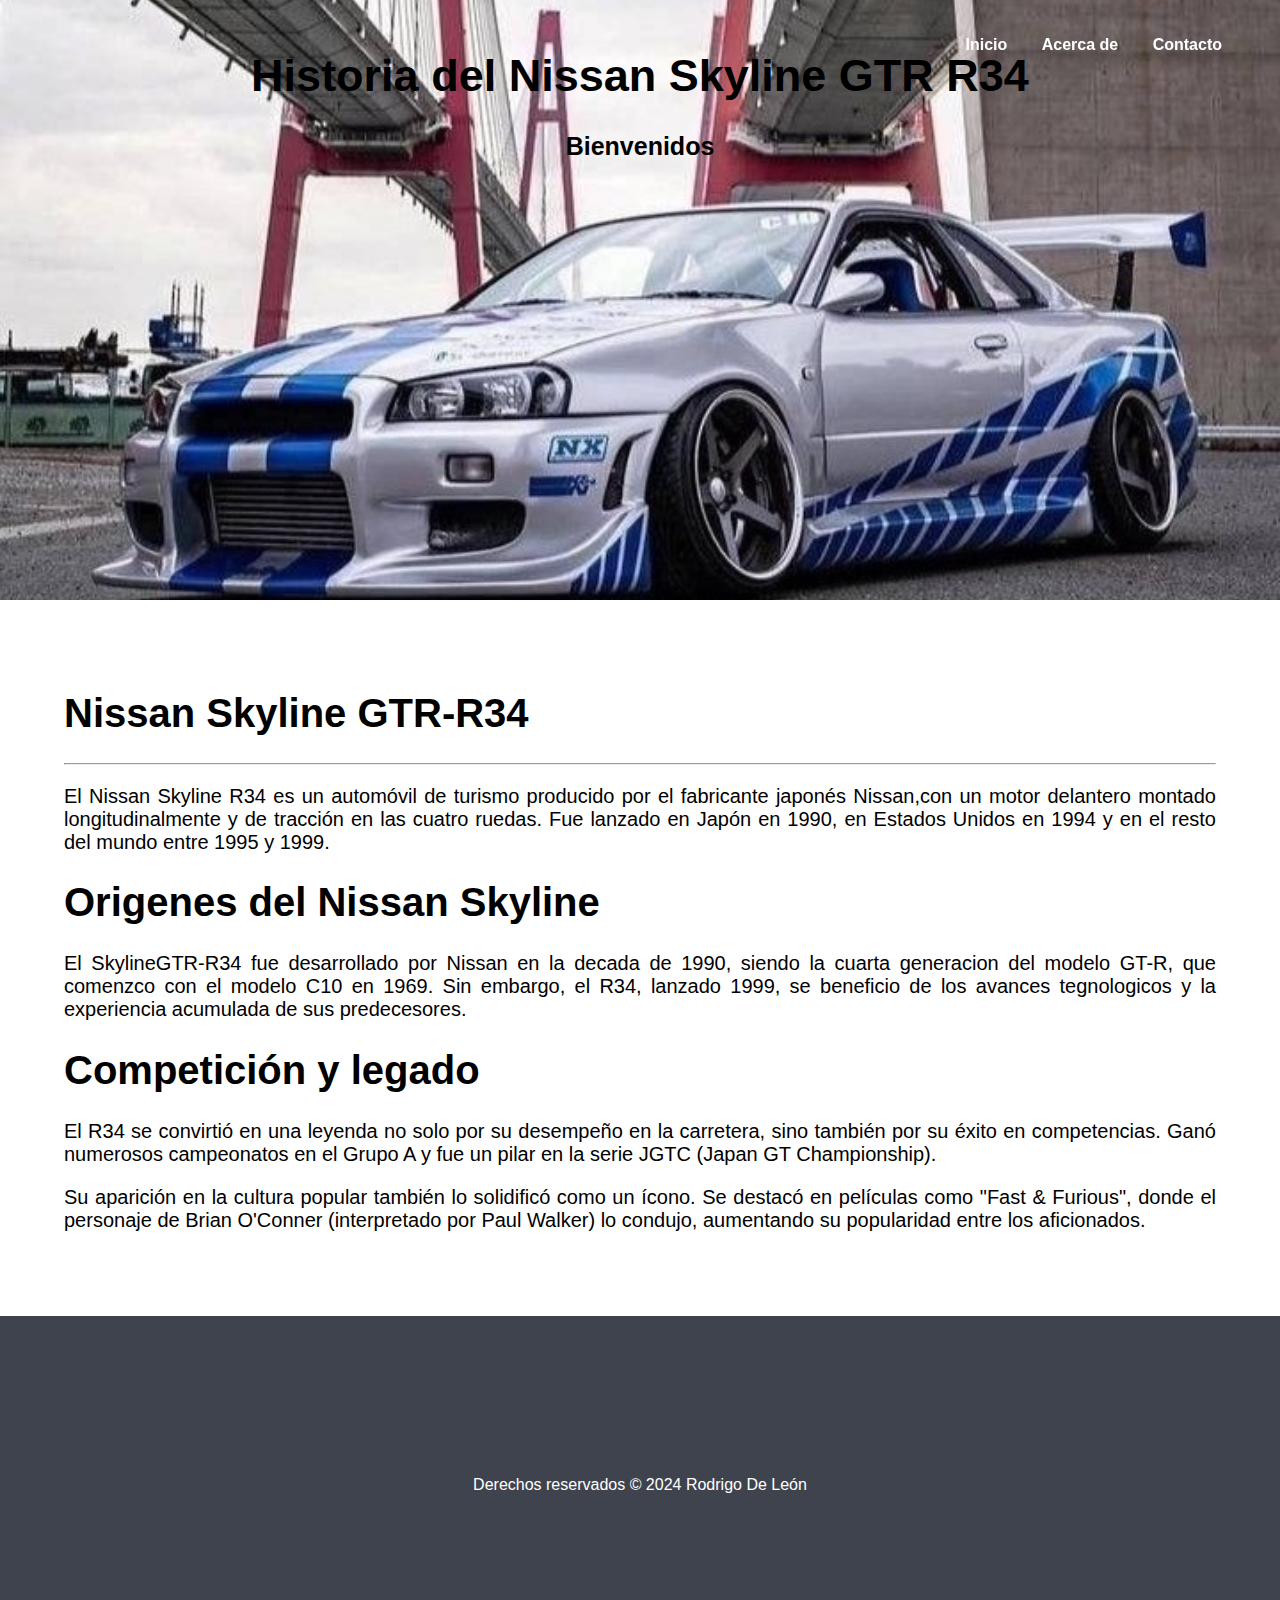
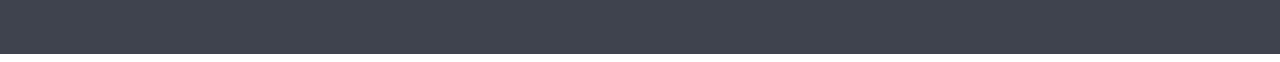
<file: index.html>
<!DOCTYPE html> <!-- Indica que es un documento HTML, de lo contrario si no lo ponemos, lo interpretaria como codigo antiguo antes de los 90's Quirks mode, aparecerian codigos antiguos -->
<html lang="es">

<!--invoca al archivo style.css que contiene todas las configuraciones de estilos de la página-->
<link rel="stylesheet" href="styles.css">

<!--Encabezado, el valor atributo id invoca a una funcion del archivo style.css para dar el formato del menu-->
<header id="mi-encabezado">
   
        
    <title>Historia del Nissan Skyline GTR R34</title>
    <!--Creacion del menú utilizando Nav-->
    <nav>    
        <ul>
            <li><a href="index.html">Inicio</a></li>
            <li><a href="about.html">Acerca de </a></li>
            <li><a href="contact.html">Contacto</a></li>
        </ul>
    </nav>

    <!--Texto del encabezado-->
    <h1>Historia del Nissan Skyline GTR R34</h1>
    <h2><p>Bienvenidos</p></h2>

</header>

<!--Cuerpo del HTML. Las configuraciones de estilos se encuentran en el archivo style.css-->
<body>

    <main>
        <!--*CONFIGURACION DEL TEXTO EN EL CUERPO. El tamño y tipo de letra estan especificados en el archivo style.css*-->
        <section class="contenido">
            <h1> Nissan Skyline GTR-R34</h1>
            <tr><td> <hr>
                </hr></h1>
                <p>
                    El Nissan Skyline R34 es un automóvil de turismo producido 
                    por el fabricante japonés Nissan,con un motor delantero montado
                    longitudinalmente y de tracción en las cuatro ruedas.
                        Fue lanzado en Japón en 1990, en Estados Unidos en 1994 
                        y en el resto del mundo entre 1995 y 1999.​</p>
<h1>Origenes del Nissan Skyline</h1>
                        <p>El SkylineGTR-R34 fue desarrollado por Nissan en la 
                            decada de 1990, siendo la cuarta generacion del modelo GT-R, 
                            que comenzco con el modelo C10 en 1969. Sin embargo, el R34,
                            lanzado 1999, se beneficio de los avances tegnologicos y
                            la experiencia acumulada de sus predecesores.

                        <h1>Competición y legado</h1>
                        <p>El R34 se convirtió en una leyenda no solo por su desempeño en la carretera, sino también por su éxito
                        en competencias. Ganó numerosos campeonatos en el Grupo A y fue un pilar en la serie JGTC (Japan GT Championship).</p>

                            <p>Su aparición en la cultura popular también lo solidificó como un ícono. Se destacó en películas como "Fast & Furious",
                    donde el personaje de Brian O'Conner (interpretado por Paul Walker) lo condujo, aumentando su popularidad entre los aficionados.</p>
                </td></tr>
            
        </section>
    </main>

    <!--Pie de pagina-->
    <!--el atributo Class="footer" invoca a una funcion del archivo style.css para dar el formato del pie de pagina-->
    <div class="footer">Derechos reservados © 2024 Rodrigo De León</div>
    
    <!--Invoca al archivo script.js que contiene la funcion que controla el comportamiento del menu-->
    <script src="script.js"></script>   

</body>
</html>
</file>
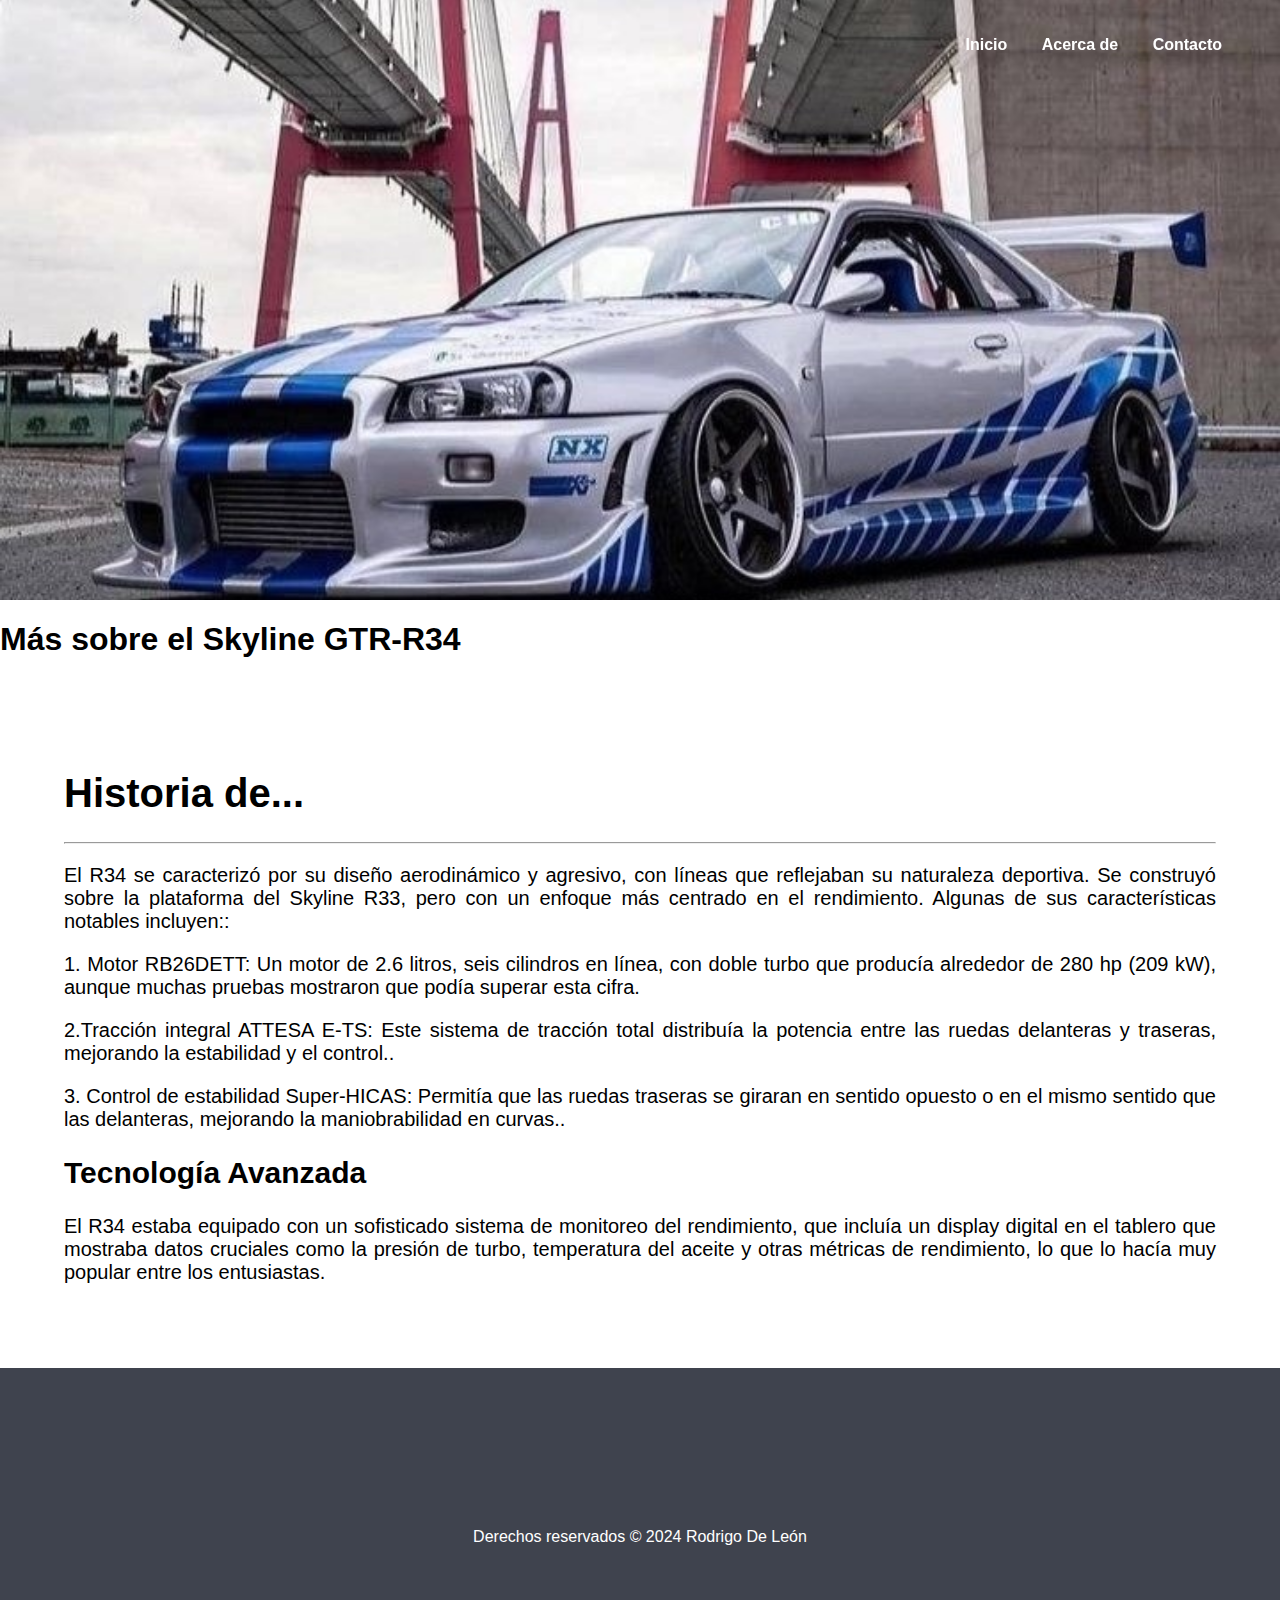
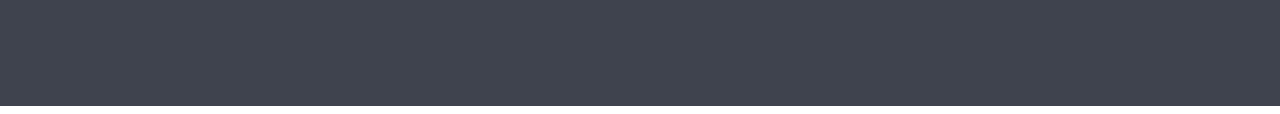
<file: about.html>
<!DOCTYPE html>
<html lang="es">

<!--invoca al archivo style.css que contiene todas las configuraciones de estilos de la página-->
<link rel="stylesheet" href="styles.css">
 
<!--Encabezado, el valor atributo id invoca a una funcion del archivo style.css para dar el formato del menu-->
<header id="mi-encabezado"></header>

<title>Más sobre el Nissan Skyline GTR-R34</title>
 <!--create a navigation bar-->
 <!--Creacion del menú utilizando nav-->
<nav>    
<ul>
<li><a href="index.html">Inicio</a></li>
<li><a href="about.html">Acerca de </a></li>
<li><a href="contact.html">Contacto</a></li>
</ul>
</nav>

<!--Texto del encabezado-->
    <h1>Más sobre el Skyline GTR-R34</h1>
</header>

<!--Cuerpo del HTML. Las configuraciones de estilos se encuentran en el archivo style.css-->
<body>

    <main>

        <!--*CONFIGURACION DEL TEXTO EN EL CUERPO. El tamño y tipo de letra estan especificados en el archivo style.css*-->
        <section class="contenido">
            <h1>Historia de...</h1>
            <tr><td> <hr>
                </hr></h2>
                <p>
                    El R34 se caracterizó por su diseño aerodinámico y
                    agresivo, con líneas que reflejaban su naturaleza deportiva.
                    Se construyó sobre la plataforma del Skyline R33, pero con
                    un enfoque más centrado en el rendimiento.
                    Algunas de sus características notables incluyen::</p>
                <p>
                
                1. Motor RB26DETT: Un motor de 2.6 litros, seis cilindros en línea, con doble turbo que producía alrededor 
                de 280 hp (209 kW), aunque muchas pruebas mostraron que podía superar esta cifra.</p>
                <p>
                2.Tracción integral ATTESA E-TS: Este sistema de tracción total distribuía la potencia entre las ruedas 
                delanteras y traseras, mejorando la estabilidad y el control..</p>
                <p>
                3. Control de estabilidad Super-HICAS: Permitía que las ruedas traseras se giraran en sentido opuesto
                o en el mismo sentido que las delanteras, mejorando la maniobrabilidad en curvas..</p>
                <p>
                <p><h2>Tecnología Avanzada </h2>
                El R34 estaba equipado con un sofisticado sistema de monitoreo del rendimiento,
                que incluía un display digital en el tablero que mostraba datos cruciales como
                la presión de turbo, temperatura del aceite y otras métricas de rendimiento,
                lo que lo hacía muy popular entre los entusiastas.</p>
                            
                </td></tr>
            
        </section>
    </main>

    <!--Pie de pagina-->
    <!--el atributo Class="footer" invoca a una funcion del archivo style.css para dar el formato del pie de pagina-->
    <div class="footer">Derechos reservados © 2024 Rodrigo De León</div>
    
    <!--Invoca al archivo script.js que contiene la funcion que controla el comportamiento del menu-->
    <script src="script.js"></script>
</body>
</html>
</file>
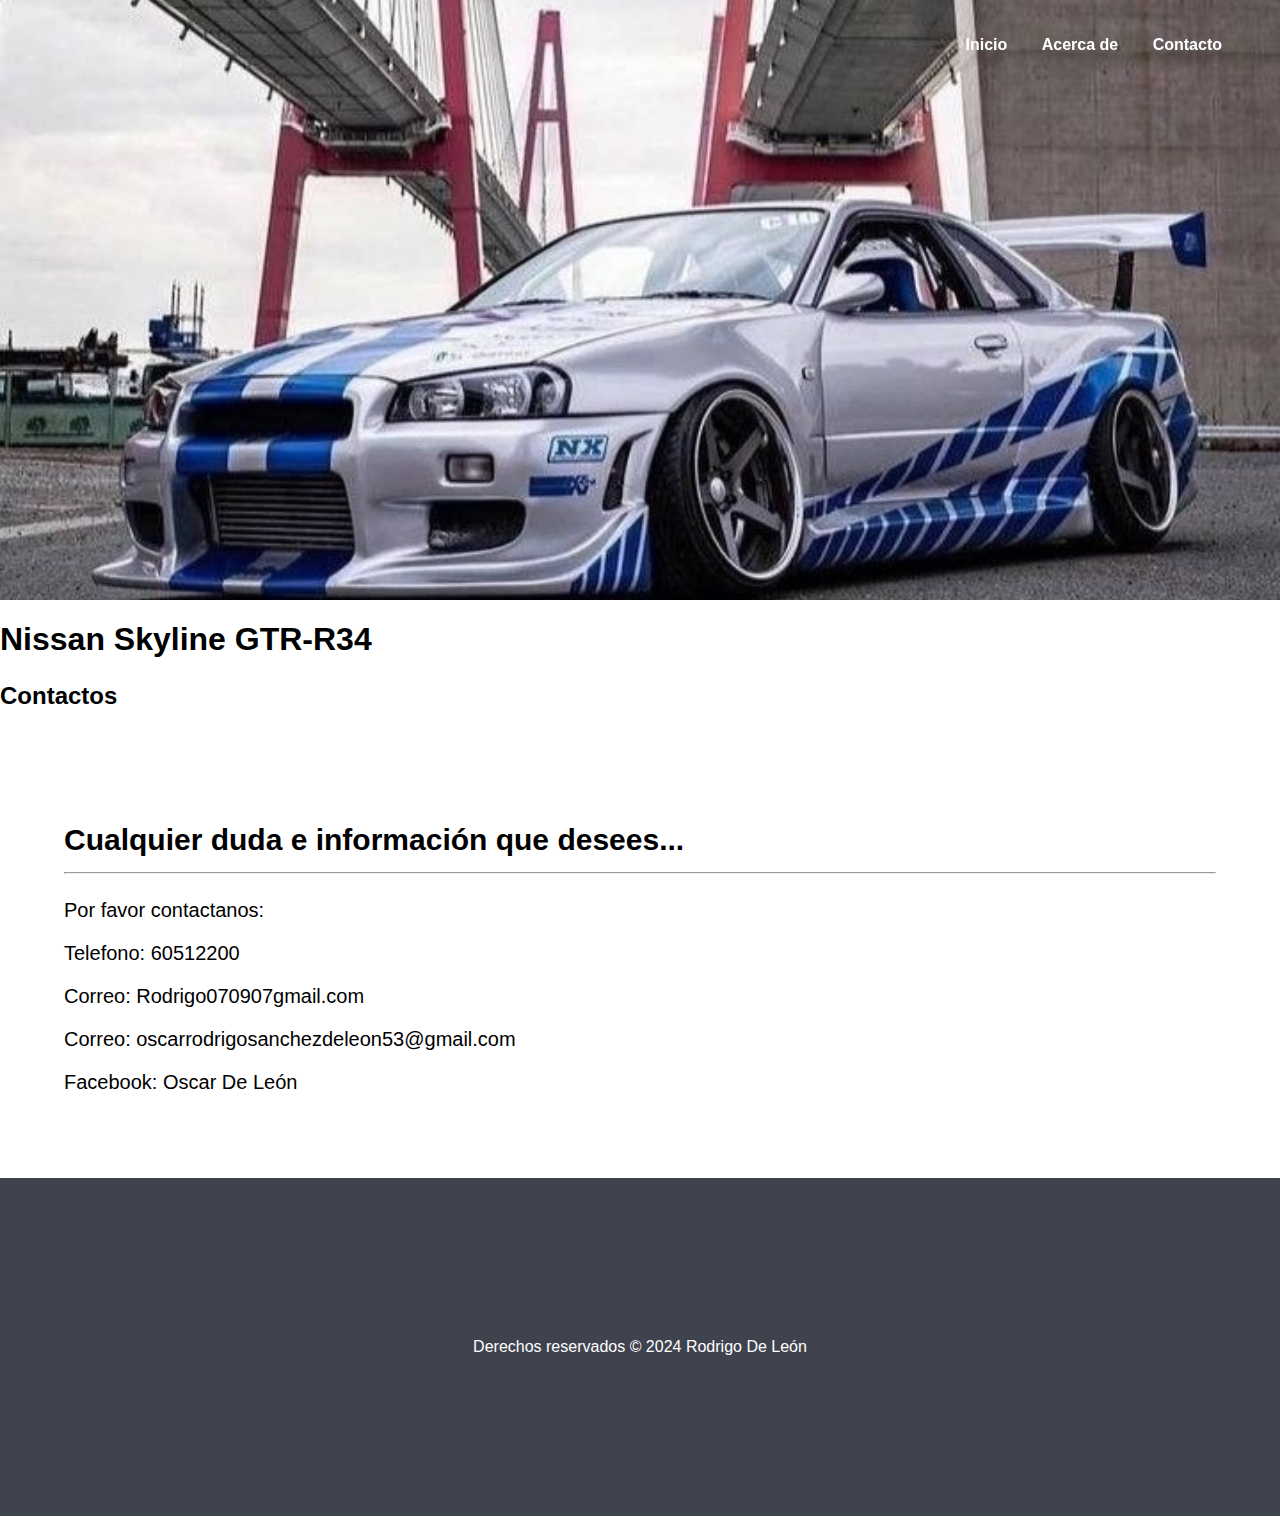
<file: contact.html>
<!DOCTYPE html>
<html lang="es">

<!--invoca al archivo style.css que contiene todas las configuraciones de estilos de la página-->
<link rel="stylesheet" href="styles.css">

 <!--Encabezado, el valor atributo id invoca a una funcion del archivo style.css para dar el formato del menu--> 
<header id="mi-encabezado"></header>

<title>historia del Nissan Skyline GTR-R34</title>
 <!--create a navigation bar-->
 <!--Creacion del menú utilizando nav-->
<nav>    
<ul>
<li><a href="index.html">Inicio</a></li>
<li><a href="about.html">Acerca de </a></li>
<li><a href="contact.html">Contacto</a></li>
</ul>
</nav>

    <!--Texto del encabezado-->
    <h1> Nissan Skyline GTR-R34</h1>
    <h2><p>Contactos</p></h2>

</header>

<!--Cuerpo del HTML. Las configuraciones de estilos se encuentran en el archivo style.css-->
<body>

    <main>
        <section class="contenido">
            <h2> Cualquier duda e información que desees...
            <tr><td> <hr>
                </hr></h2>
                <p>
                        Por favor contactanos:<p>
                        Telefono: 60512200<p>
                        Correo: Rodrigo070907gmail.com<p>
                        Correo: oscarrodrigosanchezdeleon53@gmail.com <p>
                        Facebook: Oscar De León<p>

                </p>
                
                </td></tr>
            
        </section>
    </main>

    <!--Pie de pagina-->
    <!--el atributo Class="footer" invoca a una funcion del archivo style.css para dar el formato del pie de pagina-->
    <div class="footer">Derechos reservados © 2024 Rodrigo De León</div>
    
    <!--Invoca al archivo script.js que contiene la funcion que controla el comportamiento del menu-->
    <script src="script.js"></script>
</body>
</html>
</file>
<file: styles.css>
/*CONFIGURACION DEL ENCABEZADO*/

/* Establece una imagen de fondo para el encabezado */
#mi-encabezado {
    background-image: url('img/NISSAN\ R34.jpeg'); /* Reemplaza 'ruta-de-tu-imagen.jpg' con la ubicación de tu imagen */
    background-size: cover; /* Ajusta la imagen para cubrir todo el fondo */
    background-position: center; /* Centra la imagen en el encabezado */
    height: 35rem; /* Altura del encabezado (ajusta según tus necesidades) */
    
    color: #000000; /* Color del texto en el encabezado para asegurar la legibilidad */
    text-orientation: upright;
    text-align: center; /* Alinea el contenido al centro del encabezado */
    padding: 20px; /* Espacio de relleno interno para el contenido */
    
}

/* Estilos adicionales para el Título en el encabezado */
#mi-encabezado h1 {
    font-size: 45px; /* Tamaño de fuente del título */
    font-family: Arial, Helvetica, sans-serif;
}

/* Estilos adicionales para el texto en el encabezado */
#mi-encabezado p {
    font-size: 25px; /* Tamaño de fuente del texto del encabezado */
}


/*CONFIGURACION DEL MENU*/

/* Establece el fondo transparente para el menú */
nav {
    background-color: rgba(48, 45, 45, 0);
    padding: 20px;
    position: fixed; /* Posiciona el menú en la parte superior de la página */
    top: 0;
    left: 0;
    width: 100%;
    transition: background-color 0.5s; /* Transición suave para el cambio de color de fondo */

}

/* Estilos para los elementos menu*/
ul {
    list-style-type: none;
    text-align: right;
    margin-right: 3rem;
}

/*elementos de la lista del menu*/
li {
    display: inline;
    margin-right: 30px; /* Espacio entre elementos del menú */
}

a {
    text-decoration: none;
    color: #ffffff; /* Color del texto del menú */
    font-weight: bold;
}

/* Cambia el color del enlace cuando se pasa el mouse por encima */
a:hover {
    color: #292828; /* Cambia el color al pasar el mouse por encima */
}



/*CONFIGURACION DEL BODY*/
body {
    /*configura los margenes de la página*/
    margin-top: 0px; /* Ajusta según la altura del menú */
    margin-left: 0px;
    margin-right: 0px;
    font-family: Arial, Helvetica, sans-serif;
}


/*CONFIGURACION DEL CONTENIDO*/
.contenido {
    /* configura el color, tamaño de fuente y alineación del texto en el cuerpo de la página */
    color: #000000;
    font-size: 20px;
    padding: 5%;
    text-align:justify;
    font-family: Arial, Helvetica, sans-serif;
}


.footer {
    background-color: rgb(63, 67, 78); /* Cambia el color de fondo a azul */
    padding: 10rem;
    color: #fffdfd;
    color: #ffffff; /* Color del texto en el encabezado para asegurar la legibilidad */
    text-align: center; /* Alinea el contenido al centro del encabezado */
   /* Espacio de relleno interno para el contenido */

}
</file>
